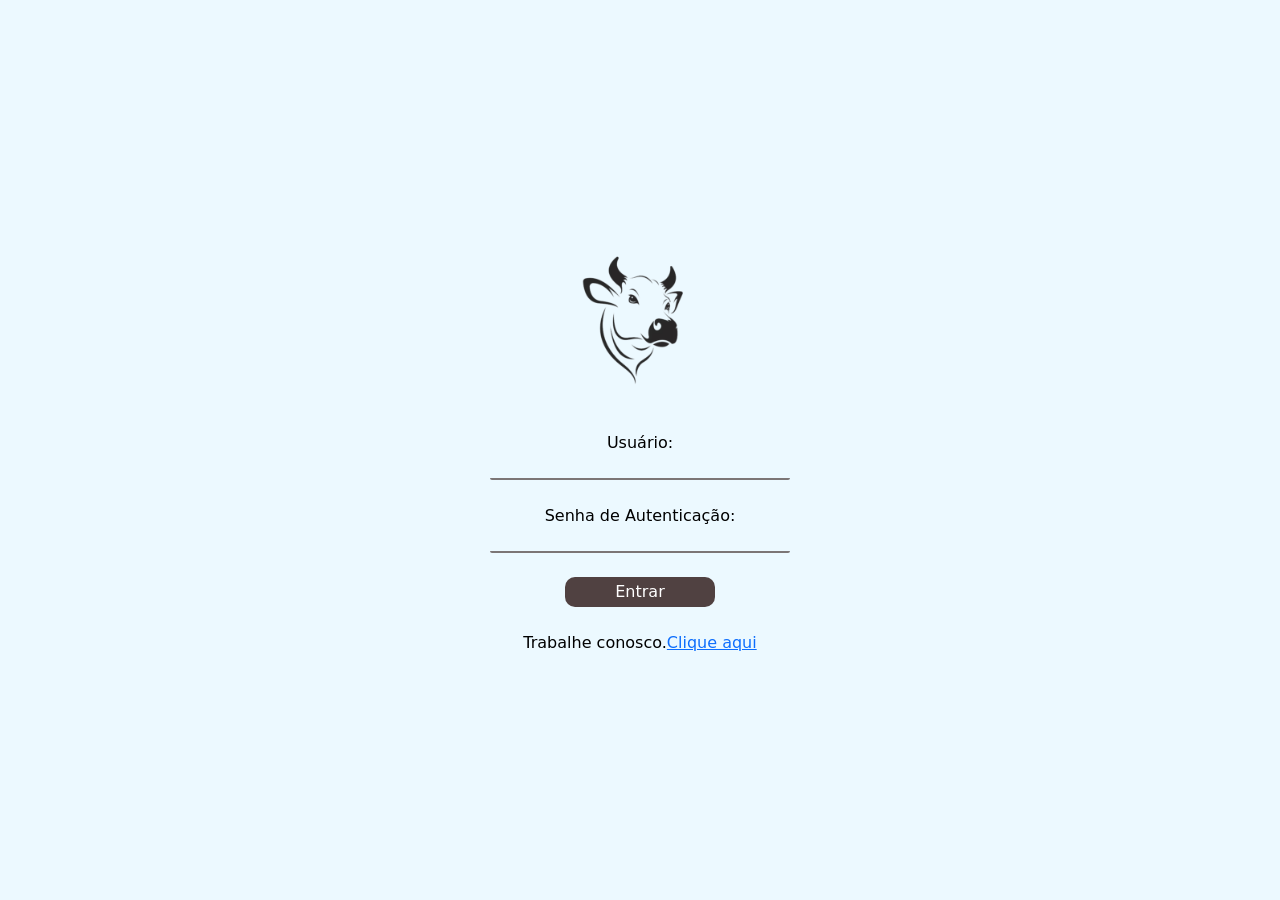
<file: frontend-cozinha/index.html>
<!DOCTYPE html>
<html lang="en">
<head>
    <meta charset="UTF-8">
    <meta http-equiv="X-UA-Compatible" content="IE=edge">
    <meta name="viewport" content="width=device-width, initial-scale=1.0">
    <link href="https://cdn.jsdelivr.net/npm/bootstrap@5.2.3/dist/css/bootstrap.min.css" rel="stylesheet" integrity="sha384-rbsA2VBKQhggwzxH7pPCaAqO46MgnOM80zW1RWuH61DGLwZJEdK2Kadq2F9CUG65" crossorigin="anonymous">
    <link rel="stylesheet" href="styles/style.css">
    <title>tela autenticação</title>
</head>
<body>
    <div class="container">
        <img src="styles/logo.svg" alt="" class="logo">
        <br>
        <br>
<div class="user">
    <label for="" class="user01">Usuário:</label>
<br>
    <input type="text" id="empresa" class="user1" required>
</div>
<br>
<div class="password">
    <label for="">Senha de Autenticação:</label>
<br>
    <input type="password" name="" id="senhaAut" required> 
</div>
<br>
   <a href="#"><button class="entrar">Entrar</button> 
<br>
<br>
<label for="">Trabalhe conosco. <a href="https://www.youtube.com/watch?v=zSVv0J1GAlk" target="_blank">Clique aqui</a></label>
    </div>
</body>
</html>
</file>
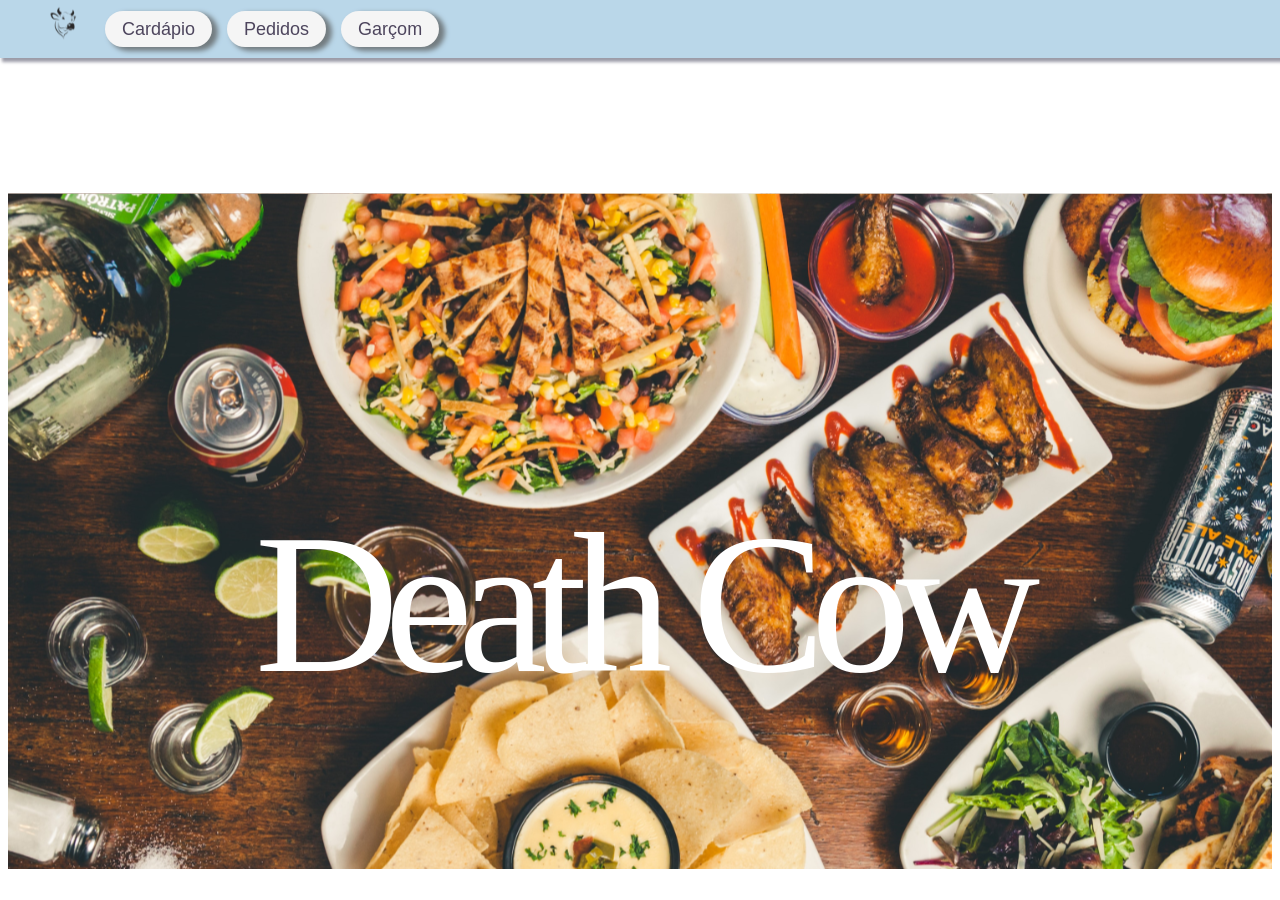
<file: homepage/index.html>
<!DOCTYPE html>
<html lang="en">
<head>
    <meta charset="UTF-8">
    <meta http-equiv="X-UA-Compatible" content="IE=edge">
    <meta name="viewport" content="width=device-width, initial-scale=1.0">
    <link rel="stylesheet" href="style.css">
    <title>homepage</title>
</head>
<body>
    <div class="navbar">
        <nav>
            <ul>
                <div class="cow">
                <img src="./boisvg.svg" alt="" width="50" height="50">
    </div>
                <li><a href="#cadapio">Cardápio</a></li>
                <li><a href="#pedidos">Pedidos</a></li>
                <li><a href="#garcom">Garçom</a></li>
              </ul>
        </nav>
        </div>  
        
        <div class="MainContainer">

            <div class="ParallaxContainer">
              <h1>
                Death Cow
              </h1>
            </div>
            <div class="ContentContainer">
              <div class="Content">
                <div class="imagens">
                  <img src="./comida01.svg" alt="">
                </div>
                <p>
                  Desenvolvemos este programa com o objetivo de proporcionar uma experiência mais eficiente e organizada para estabelecimentos gastronômicos.
                  O projeto foi originalmente concebido como trabalho escolar, mas foi posteriormente expandido para possibilitar a sua utilização diária pelos restaurantes.
                </p>
                <p>
                  Com a implementação deste programa, buscamos otimizar os processos operacionais dos restaurantes, como o gerenciamento de pedidos, controle de garçons e administração de mesas. Ademais, o nosso sistema foi projetado de forma a ser intuitivo e de fácil utilização, com uma interface amigável faceis de se navegar.
                </p>
                </div>
            </div>
          </div>
       
</body>
</html>
</file>
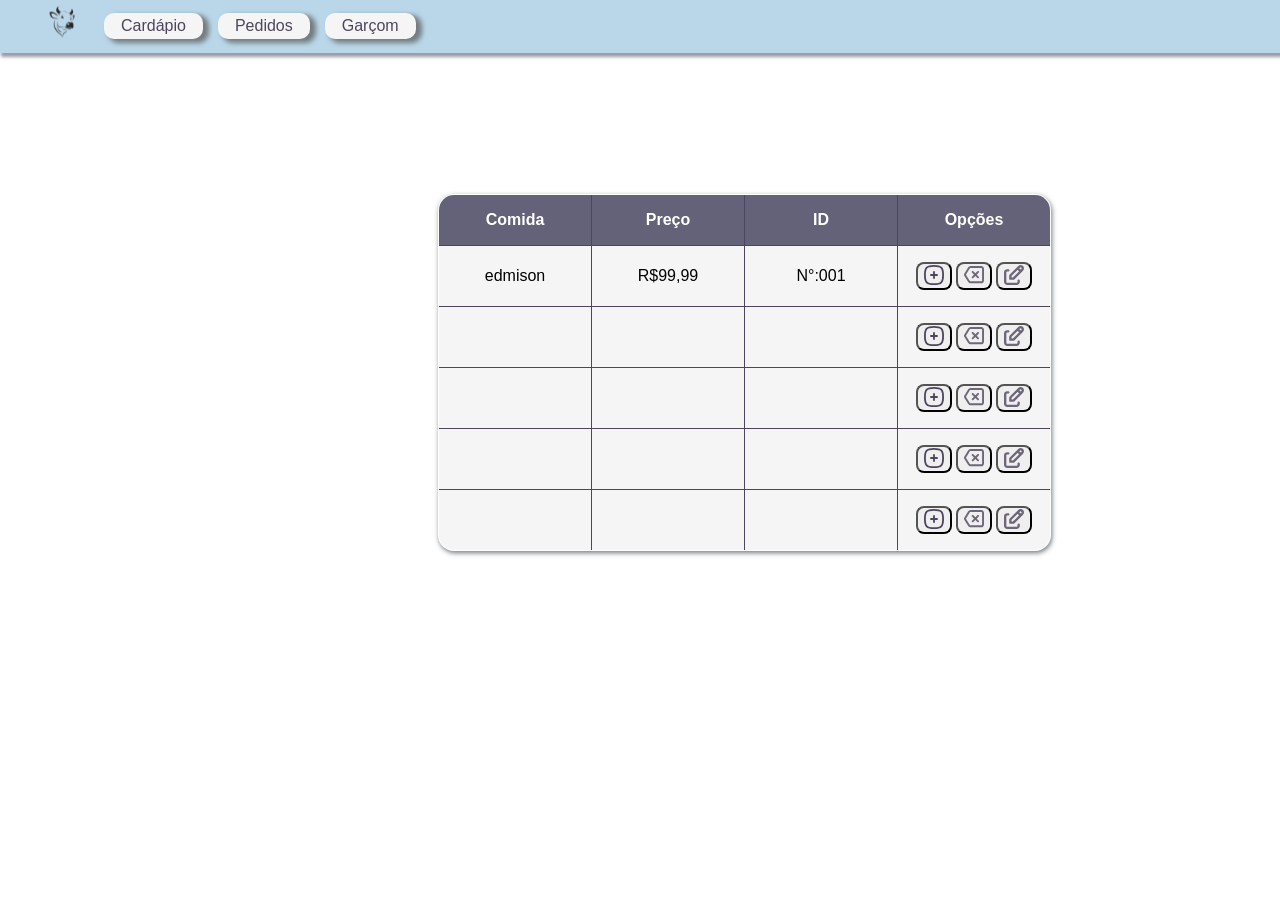
<file: software/index.html>
<!DOCTYPE html>
<html lang="en">
<head>
    <meta charset="UTF-8">
    <meta http-equiv="X-UA-Compatible" content="IE=edge">
    <meta name="viewport" content="width=device-width, initial-scale=1.0">
    <link rel="stylesheet" href="style.css">
    <title>tela de cardapio</title>
</head>
<body>
    <div class="navbar">
    <nav>
        <ul>
            <div class="cow">
            <img src="./boisvg.svg" alt="" width="50" height="50">
        </div>
            <li><a href="#cadapio">Cardápio</a></li>
            <li><a href="#pedidos">Pedidos</a></li>
            <li><a href="#garcom">Garçom</a></li>
          </ul>
    </nav>
    </div>  

<table>
  <tr>
    <th>Comida</th>
    <th>Preço</th>
    <th>ID</th>
    <th>Opções</th>
  </tr>
 
  <tr>
    <td>edmison</td>
    <td>R$99,99</td>
    <td>N°:001</td>
    <td><button class="custom_btnG" type="button" onclick="location.href='http://www.figma.com/file/LnSwtblqSqhI7QGMlcbP0H/Trab.-de-Software?node-id=320-71&t=qRo5oqMxoww741if-0'"><img src="./adicionar.svg" alt=""></button>
      <button class="custom_btnR" type="button" onclick="location.href='http://www.figma.com/file/LnSwtblqSqhI7QGMlcbP0H/Trab.-de-Software?node-id=320-71&t=qRo5oqMxoww741if-0'"><img src="./delete.svg" alt=""></button>
      <button class="custom_btnB" type="button" onclick="location.href='http://www.figma.com/file/LnSwtblqSqhI7QGMlcbP0H/Trab.-de-Software?node-id=320-71&t=qRo5oqMxoww741if-0'"><img src="./editar.svg" alt=""></button>
    </td>
  </tr>
 
  <tr>
   <td></td>
    <td></td>
    <td></td>
    <td><button class="custom_btnG" type="button" onclick="location.href='http://www.figma.com/file/LnSwtblqSqhI7QGMlcbP0H/Trab.-de-Software?node-id=320-71&t=qRo5oqMxoww741if-0'"><img src="./adicionar.svg" alt=""></button>
      <button class="custom_btnR" type="button" onclick="location.href='http://www.figma.com/file/LnSwtblqSqhI7QGMlcbP0H/Trab.-de-Software?node-id=320-71&t=qRo5oqMxoww741if-0'"><img src="./delete.svg" alt=""></button>
      <button class="custom_btnB" type="button" onclick="location.href='http://www.figma.com/file/LnSwtblqSqhI7QGMlcbP0H/Trab.-de-Software?node-id=320-71&t=qRo5oqMxoww741if-0'"><img src="./editar.svg" alt=""></button>
    </td>
  </tr>
  
   <tr>
   <td></td>
    <td></td>
    <td></td>
    <td><button class="custom_btnG" type="button" onclick="location.href='http://www.figma.com/file/LnSwtblqSqhI7QGMlcbP0H/Trab.-de-Software?node-id=320-71&t=qRo5oqMxoww741if-0'"><img src="./adicionar.svg" alt=""></button>
      <button class="custom_btnR" type="button" onclick="location.href='http://www.figma.com/file/LnSwtblqSqhI7QGMlcbP0H/Trab.-de-Software?node-id=320-71&t=qRo5oqMxoww741if-0'"><img src="./delete.svg" alt=""></button>
      <button class="custom_btnB" type="button" onclick="location.href='http://www.figma.com/file/LnSwtblqSqhI7QGMlcbP0H/Trab.-de-Software?node-id=320-71&t=qRo5oqMxoww741if-0'"><img src="./editar.svg" alt=""></button>
    </td>
  </tr>
  
  <tr>
   <td></td>
    <td></td>
    <td></td>
    <td><button class="custom_btnG" type="button" onclick="location.href='http://www.figma.com/file/LnSwtblqSqhI7QGMlcbP0H/Trab.-de-Software?node-id=320-71&t=qRo5oqMxoww741if-0'"><img src="./adicionar.svg" alt=""></button>
      <button class="custom_btnR" type="button" onclick="location.href='http://www.figma.com/file/LnSwtblqSqhI7QGMlcbP0H/Trab.-de-Software?node-id=320-71&t=qRo5oqMxoww741if-0'"><img src="./delete.svg" alt=""></button>
      <button class="custom_btnB" type="button" onclick="location.href='http://www.figma.com/file/LnSwtblqSqhI7QGMlcbP0H/Trab.-de-Software?node-id=320-71&t=qRo5oqMxoww741if-0'"><img src="./editar.svg" alt=""></button>
    </td>
  </tr>

  <tr>
    <td></td>
     <td></td>
     <td></td>
     <td><button class="custom_btnG" type="button" onclick="location.href='http://www.figma.com/file/LnSwtblqSqhI7QGMlcbP0H/Trab.-de-Software?node-id=320-71&t=qRo5oqMxoww741if-0'"><img src="./adicionar.svg" alt=""></button>
      <button class="custom_btnR" type="button" onclick="location.href='http://www.figma.com/file/LnSwtblqSqhI7QGMlcbP0H/Trab.-de-Software?node-id=320-71&t=qRo5oqMxoww741if-0'"><img src="./delete.svg" alt=""></button>
      <button class="custom_btnB" type="button" onclick="location.href='http://www.figma.com/file/LnSwtblqSqhI7QGMlcbP0H/Trab.-de-Software?node-id=320-71&t=qRo5oqMxoww741if-0'"><img src="./editar.svg" alt=""></button>
    </td>
   </tr>
</table> 

</body>
</html>
</file>
<file: frontend-cozinha/styles/style.css>
*{
  margin: 0;
 padding: 0;
 box-sizing: border-box;
 
}
label{
color: rgb(0, 0, 0);

}
body{
background-color: rgba(236, 249, 255, 0.98);
 width: 100%;
 height: 100vh;
 display: flex;
 justify-content: center;
 align-items: center;
}
.entrar{
 width: 150px;
 height: 30px;
 background-color:rgba(80, 65, 65, 1);
 color: white;
 border: none;
 border-radius: 10px; 
 transition: 0.5s;
}

.entrar:hover{
 background-color: rgb(40, 38, 38);
}
.container{
 justify-content: center;
 align-items: center;
 flex-direction: column;
 padding: 1rem 3rem;
 margin-left: 500px;
 margin-right: 500px;
 text-align: center;
} 

.container input{
 height: 25px;
 width:300px;
 border-radius: 2px;    
 outline: 0;
  border-width: 0 0 2px;
  border-color: rgb(40, 38, 38);
  background-color:rgba(236, 249, 255, 0.98) ;
}
.container input:focus{
  outline: 1px dotted #000
}
.logo{
width: 200px; 
}
</file>
<file: homepage/style.css>
.navbar{
    font-family: 'Poppins', sans-serif ; 
}
 
 
li{
    display: inline;
}
 
li {
    float: left;
}
  
a {
    display: block;
    padding: 80px;
    background-color: #F5F5F5;
}
 
ul {
    background-color: #4d4141;
}
 
ul {
    display: flex;
    margin: -8px;
    overflow: hidden;
    background-color: #BAD7E9;
    box-shadow: 3px 3px 3px 1px rgb(156, 156, 168);
}
  
li {
    float: center;
}
  
li a {
    margin-top: 11px;
    border-radius: 100px;
    margin-left: 15px;
    display: flex;
    color: #4D455D;
    text-align: center;
    padding: 4px 17px;
    text-decoration: none;
    box-shadow: 5px 3px 5px 1px  rgb(115, 124, 128);
}
  
li a:hover {
    background-color: #6F687B;
}
 
 li a:hover {
    color: #FFFFFF;
}
   
li:last-child {
    border-right: none;
} 

/* parallax css */
body {
    font-family: 'Caveat', cursive;   
    font-size: 18px;
    line-height: 28px;
  }
  h1 {
    letter-spacing: -15px;
    color: white;
    text-align: center;
    font-size: 200px;
    font-weight: 50;
    line-height: 20px;
  }
  .MainContainer {
    margin-top: 9px;
    perspective: 1px;
    height: 90vh;
    overflow-x: hidden;
    overflow-y: scroll;
  }
  .ContentContainer {
    position: relative;
    display: block;
    background-color: white;
  }
  .Content {
    max-width: 520px;
    margin: 0 auto;
    padding: 100px 0;
    margin-right: 200px;
    margin-top: 500px;
    font-size: 15px;
  }
  p {
    text-decoration: underline;
    display: flex;
    line-height: 30px;
    justify-content: right;
    text-align: left;
    margin: 9px 0;
    font-family: 'Poppins', sans-serif;
  }
  .ParallaxContainer {
    margin-top: 100px;
    display: flex;
    flex: 1 0 auto;
    position: relative;
    height: 130vh;
    justify-content: center;
    align-items: center;
    transform: translateZ(-1px) scale(2);
    background: url(./homepage.svg);
    background-size: 100% 100%;
    background-origin: content-box;
  }

.imagens{
  position: absolute;
  left: 100px;
  width: 300px;
  padding: 10px;
}
</file>
<file: software/style.css>
.navbar{
   font-family: 'Poppins', sans-serif ; 
}


li{
   display: inline;
}

li {
   float: left;
}
 
a {
   display: block;
   padding: 80px;
   background-color: #F5F5F5;
}

ul {
   background-color: #4d4141;
}

ul {
   display: flex;
   margin: -9px;
   overflow: hidden;
   background-color: #BAD7E9;
   box-shadow: 3px 3px 3px 1px rgb(156, 156, 168);
}
 
li {
   float: center;
}
 
li a {
   margin-top: 14px;
   border-radius: 10px;
   margin-left: 15px;
   display: flex;
   color: #4D455D;
   text-align: center;
   padding: 4px 17px;
   text-decoration: none;
   box-shadow: 5px 3px 5px 1px  rgb(115, 124, 128);
}
 
li a:hover {
   background-color: #6F687B;
}

li a:hover {
   color: #FFFFFF;
}
  
li:last-child {
   border-right: none;
} 

/* CSS da tabela */
h1{
    text-align: center;
    }
    
table, th, td {
    border: 1px solid #4D455D ;
}
    
table {
   margin-top: 150px;
   margin-left: 430px;
    border-radius: 8px;
    padding: 50px;
    border-collapse: collapse;
    font-family: 'Poppins', sans-serif;
    box-shadow: 1px 2px 5px  rgb(115, 124, 128);
}
    
th, td{
    text-align: center;
    width: 120px;
}

th{
    font-weight: bold;
}
    
table {
   border-radius: 1em;
   overflow: hidden;
}
 
 th, td {
   padding: 1em;
   background: #F5F5F5;
}
 
tr th {
   background-color: #636279;
   color: #FFFFFF;
}

tr td button{
   border-radius: 8px;
   height: 28px;
   padding-top: -9px;
}
</file>
